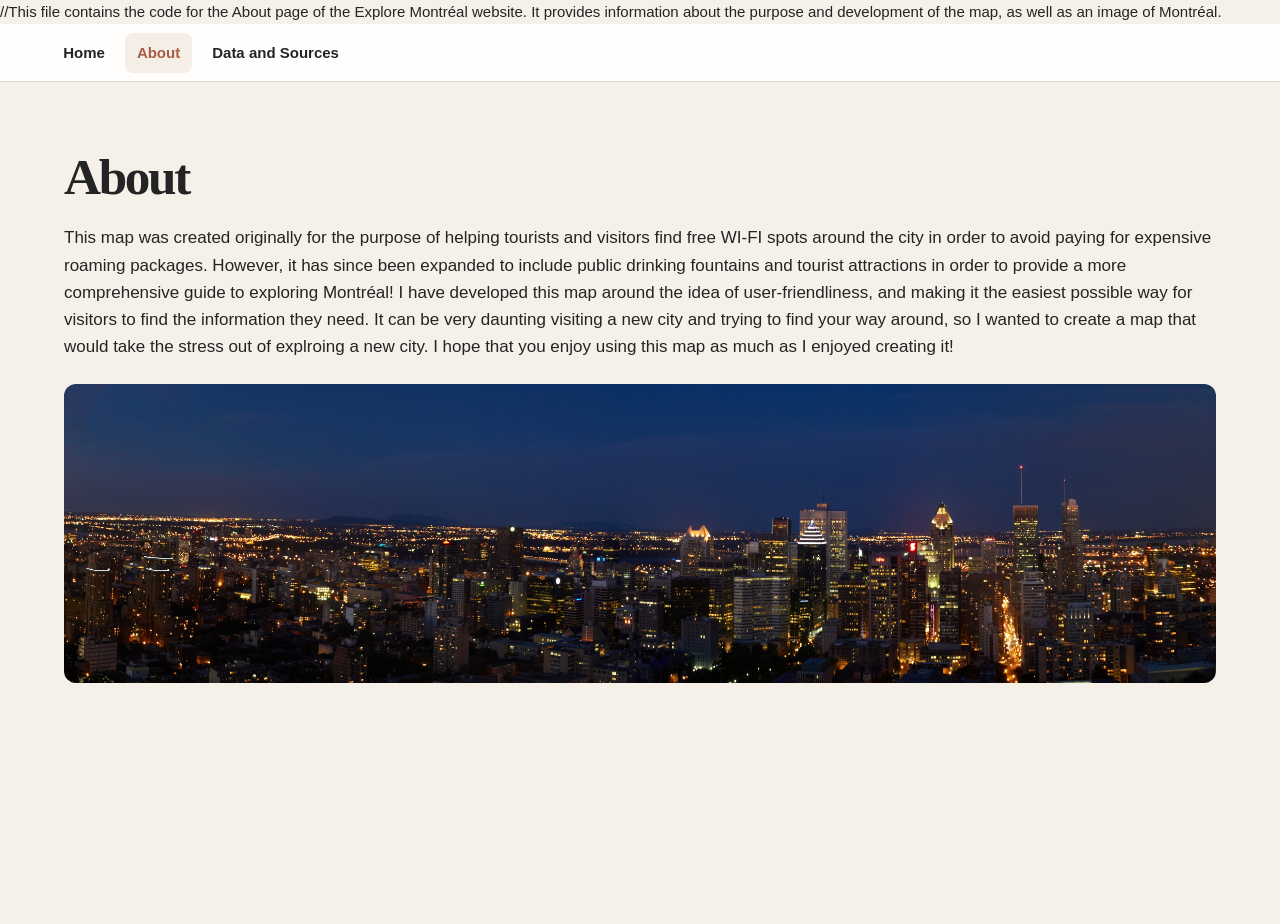
<file: Site/about.html>
//This file contains the code for the About page of the Explore Montréal website. It provides information about the
purpose and development of the map, as well as an image of Montréal.
<!doctype html>
<html lang="en">

<head>
    <meta charset="utf-8">
    <meta name="viewport" content="width=device-width, initial-scale=1">
    <title>About | Explore Montréal</title>
    <link rel="stylesheet" href="style.css">
</head>

<body>
    <nav class="site-navigation" aria-label="Main navigation">
        <a href="index.html">Home</a>
        <a href="about.html" aria-current="page">About</a>
        <a href="data-and-sources.html">Data and Sources</a>
    </nav>
    <main class="simple-page about-page">
        <h1>About</h1>
        <p>This map was created originally for the purpose of helping tourists and visitors find free WI-FI spots around
            the city in order to avoid paying for expensive roaming packages.
            However, it has since been expanded to include public drinking fountains and tourist attractions in order to
            provide a more comprehensive guide to exploring Montréal!
            I have developed this map around the idea of user-friendliness, and making it the easiest possible way for
            visitors to find the information they need. It can be very daunting visiting a new city and trying to find
            your way around, so I wanted to create a map that would take the stress out of explroing a new city.
            I hope that you enjoy using this map as much as I enjoyed creating it!
        </p>
        <img class="about-image" src="../Images/montreal.jpg" alt="A view of Montréal">
    </main>
</body>

</html>
</file>
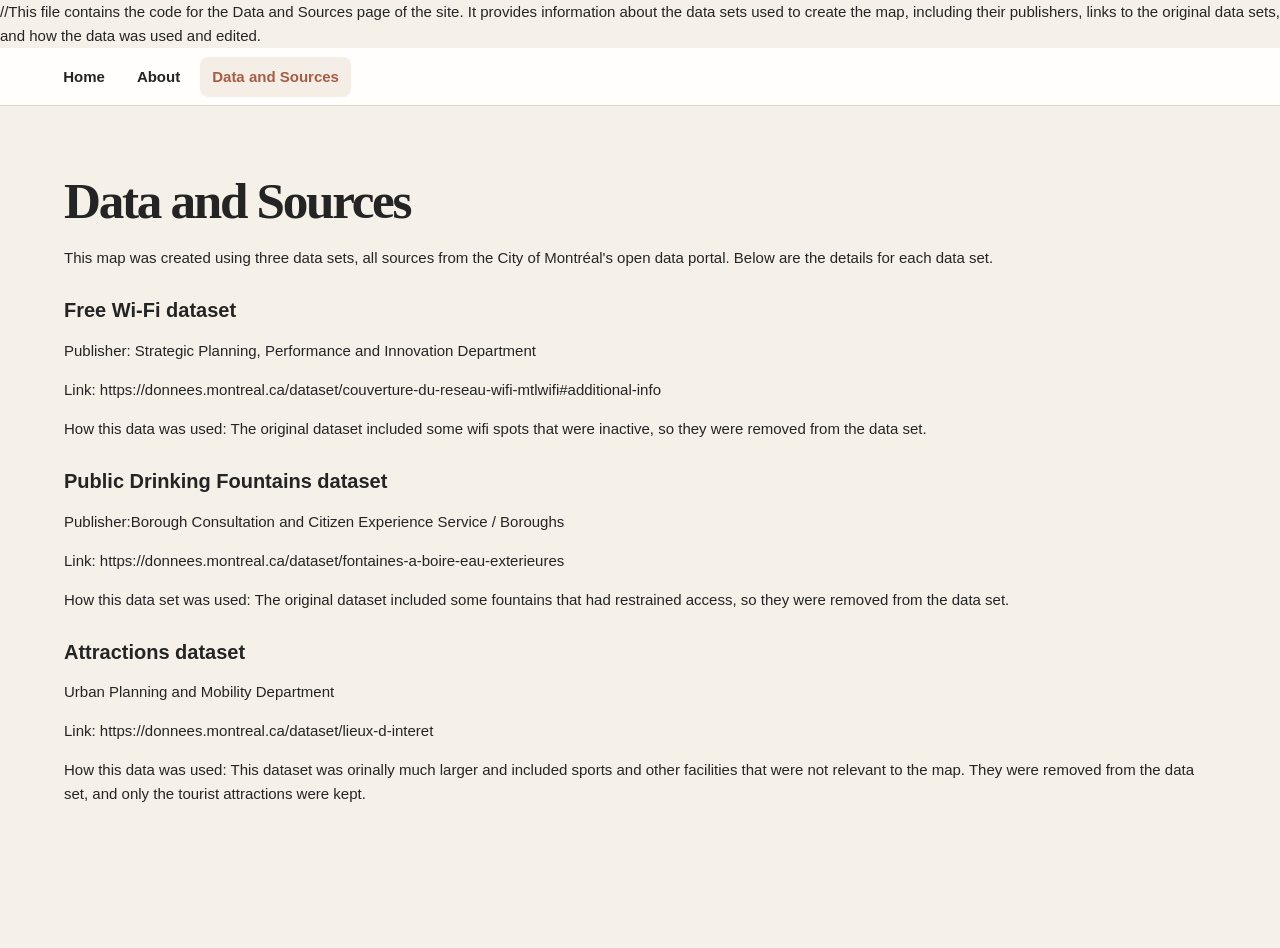
<file: Site/data-and-sources.html>
//This file contains the code for the Data and Sources page of the site. It provides information about the data sets
used to create the map, including their publishers, links to the original data sets, and how the data was used and
edited.
<!doctype html>
<html lang="en">

<head>
    <meta charset="utf-8">
    <meta name="viewport" content="width=device-width, initial-scale=1">
    <title>Data and Sources | Explore Montréal</title>
    <link rel="stylesheet" href="style.css">
</head>

<body>
    <nav class="site-navigation" aria-label="Main navigation">
        <a href="index.html">Home</a>
        <a href="about.html">About</a>
        <a href="data-and-sources.html" aria-current="page">Data and Sources</a>
    </nav>
    <main class="simple-page">
        <h1>Data and Sources</h1>
        <p>This map was created using three data sets, all sources from the City of Montréal's open data portal. Below
            are the details for each data set.</p>
        <h2>Free Wi-Fi dataset</h2>
        <p>Publisher: Strategic Planning, Performance and Innovation Department</p>
        <p>Link: https://donnees.montreal.ca/dataset/couverture-du-reseau-wifi-mtlwifi#additional-info</p>
        <p>How this data was used: The original dataset included some wifi spots that were inactive, so they were
            removed from the data set.</p>
        <p> </p>

        <h2>Public Drinking Fountains dataset</h2>
        <p>Publisher:Borough Consultation and Citizen Experience Service / Boroughs</p>
        <p>Link: https://donnees.montreal.ca/dataset/fontaines-a-boire-eau-exterieures</p>
        <p>How this data set was used: The original dataset included some fountains that had restrained access, so they
            were removed from the data set.</p>
        <p> </p>
        <h2> Attractions dataset</h2>
        <p>Urban Planning and Mobility Department
        <p>Link: https://donnees.montreal.ca/dataset/lieux-d-interet</p>
        <P>How this data was used: This dataset was orinally much larger and included sports and other facilities that
            were not relevant to the map.
            They were removed from the data set, and only the tourist attractions were kept.
        </P>

        </p>
    </main>
</body>

</html>
</file>
<file: Site/style.css>
/*style.css handles the styling of the wesbite, including the colors, fonts, headings, etc...*/

:root {
    --accent: #1F2D5A;
    /* your one colour: change it here only */
    --text: #1b1f2a;
    --muted: #5b6477;
}

body {
    margin: 0;
    font-family: Arial, Helvetica, sans-serif;
    font-size: 17px;
    line-height: 1.5;
    color: var(--text);
    background-color: #91c2f3
}

.page {
    display: grid;
    grid-template-columns: minmax(280px, 1fr) 2fr;
    /* story, then a wider map */
    gap: 24px;
    max-width: 1300px;
    margin: 0 auto;
    padding: 16px;
}

h1,
h2 {
    color: var(--accent);
    line-height: 1.2;
}

h1 {
    font-size: 30px;
    margin-top: 0;
}

h2 {
    font-size: 20px;
    margin-top: 28px;
}

.lede {
    font-size: 19px;
}

#status {
    color: var(--muted);
    font-size: 15px;
}

#location-search {
    position: relative;
}

#location-query {
    box-sizing: border-box;
    width: 100%;
    padding: 8px;
    font: inherit;
}

.search-suggestions:not([hidden]) {
    position: absolute;
    z-index: 2;
    top: 100%;
    right: 0;
    left: 0;
    max-height: 240px;
    overflow-y: auto;
    border: 1px solid #8792a2;
    border-radius: 4px;
    background: #ffffff;
    box-shadow: 0 3px 8px rgb(0 0 0 / 20%);
}

.search-suggestion-row {
    display: flex;
    align-items: stretch;
    border-bottom: 1px solid #e2e5e9;
}

.search-suggestion-row:last-child {
    border-bottom: 0;
}

.search-suggestion-row button {
    min-height: 42px;
    border: 0;
    background: #ffffff;
    color: var(--text);
    font: inherit;
    cursor: pointer;
}

.search-suggestion-row .suggestion-select {
    flex: 1;
    min-width: 0;
    padding: 8px 10px;
    overflow: hidden;
    text-align: left;
    text-overflow: ellipsis;
    white-space: nowrap;
}

.search-suggestion-row .suggestion-favorite {
    width: 44px;
    flex: 0 0 44px;
    color: var(--accent);
    font-size: 24px;
}

.search-suggestion-row button:hover,
.search-suggestion-row button:focus-visible {
    background: #e8eef8;
    outline: none;
}

.search-suggestion-row .suggestion-favorite:disabled {
    cursor: default;
}

.search-suggestion-row .suggestion-favorite:disabled:hover {
    background: #ffffff;
}

.favorites {
    margin: 14px 0 20px;
    padding: 14px;
    border: 1px solid var(--border);
    border-radius: 12px;
    background: var(--surface);
}

.favorites h2 {
    margin: 0 0 4px;
    font-size: 16px;
}

#favorites-status {
    margin: 0 0 10px;
    color: var(--muted);
    font-size: 13px;
}

.favorite-remove,
.favorite-visit {
    min-height: 36px;
    border: 1px solid var(--border);
    border-radius: 7px;
    background: var(--surface);
    color: var(--text);
    font: inherit;
    cursor: pointer;
}

.favorites-list {
    display: grid;
    gap: 6px;
    margin: 10px 0 0;
    padding: 0;
    list-style: none;
}

.favorites-list li {
    display: flex;
    align-items: center;
    gap: 6px;
}

.favorite-visit {
    flex: 1;
    min-width: 0;
    padding: 5px 8px;
    overflow: hidden;
    text-align: left;
    text-overflow: ellipsis;
    white-space: nowrap;
}

.favorite-remove {
    padding: 5px 8px;
    color: var(--muted);
}

.favorite-map-marker {
    width: 32px;
    height: 36px;
    border: 0;
    background: transparent;
    color: var(--favorite-color);
    font: 23px/1 Arial, Helvetica, sans-serif;
    text-shadow: 0 1px 3px #ffffff, 0 1px 5px rgb(0 0 0 / 65%);
    cursor: pointer;
}

.favorite-visit:focus-visible,
.favorite-remove:focus-visible,
.favorite-map-marker:focus-visible {
    outline: 3px solid #facc15;
    outline-offset: 2px;
}

a {
    color: var(--accent);
}

#map {
    height: calc(100vh - 32px);
    /* the map needs a height, or it is invisible */
    min-height: 420px;
    position: sticky;
    top: 16px;
    border-radius: 8px;
    overflow: hidden;
}

.map-point-single,
.map-point-cluster {
    display: grid;
    place-items: center;
    padding: 0;
    border: 2px solid #ffffff;
    border-radius: 50%;
    background: var(--cluster-color);
    color: #ffffff;
    font: 700 12px/1 Arial, Helvetica, sans-serif;
    cursor: pointer;
    box-shadow: 0 1px 4px rgb(0 0 0 / 45%);
}

.map-point-single {
    width: 30px;
    height: 30px;
    border: 0;
    background: transparent;
    box-shadow: none;
}

.map-point-single img {
    display: block;
    width: 20px;
    height: 20px;
    object-fit: contain;
    filter: drop-shadow(0 1px 2px rgb(0 0 0 / 35%));
}

.map-point-cluster {
    min-width: 30px;
    height: 30px;
    padding: 0 5px;
}

.map-point-single:focus-visible,
.map-point-cluster:focus-visible {
    outline: 3px solid #facc15;
    outline-offset: 2px;
}

@media (max-width: 800px) {
    .page {
        grid-template-columns: 1fr;
    }

    /* one column on a phone: story, then map */
    #map {
        height: 70vh;
        position: static;
    }
}

.legend {
    background: #4937e9;
    padding: 6px 10px;
    border-radius: 6px;
    line-height: 1.6;
    font-size: 14px;
}

.legend span {
    display: inline-block;
    width: 10px;
    height: 10px;
    border-radius: 50%;
    margin-right: 6px;
}

/* Editorial sidebar and map layout */
:root {
    --background: #F5F1E9;
    --surface: #FFFEFC;
    --text: #242424;
    --muted: #77736C;
    --accent: #A65D43;
    --border: #DDD6CA;
}

* {
    box-sizing: border-box;
}

body {
    font-family: Inter, ui-sans-serif, -apple-system, BlinkMacSystemFont, "Segoe UI", sans-serif;
    font-size: 15px;
    line-height: 1.6;
    color: var(--text);
    background: var(--background);
    overflow: hidden;
}

.page {
    grid-template-columns: minmax(360px, 35fr) minmax(0, 65fr);
    gap: 0;
    width: 100%;
    max-width: none;
    height: 100vh;
    height: 100dvh;
    margin: 0;
    padding: 14px;
}

.story {
    min-width: 0;
    overflow-y: auto;
    overscroll-behavior: contain;
    padding: 26px clamp(22px, 3vw, 46px) 32px clamp(18px, 2.5vw, 38px);
    scrollbar-color: #c9bdae transparent;
}

.intro {
    margin-bottom: 24px;
}

.eyebrow {
    margin: 0 0 12px;
    color: var(--accent);
    font-size: 11px;
    font-weight: 750;
    letter-spacing: .16em;
}

h1,
h2 {
    color: var(--text);
    line-height: 1.2;
}

h1 {
    margin: 0;
    font-family: Georgia, "Times New Roman", serif;
    font-size: clamp(36px, 4vw, 54px);
    font-weight: 500;
    letter-spacing: -.045em;
}

.lede {
    max-width: 34ch;
    margin: 12px 0 0;
    color: var(--muted);
    font-size: 17px;
    line-height: 1.55;
}

.info-section {
    padding: 20px 0;
    border-top: 1px solid var(--border);
}

.info-section h2 {
    margin: 0 0 10px;
    font-size: 17px;
    font-weight: 700;
    letter-spacing: -.015em;
}

.info-section p {
    margin: 0 0 10px;
    color: #55514b;
}

.info-section p:last-child {
    margin-bottom: 0;
}

#location-search {
    position: relative;
    display: grid;
    grid-template-columns: minmax(0, 1fr) auto;
    gap: 8px;
    padding: 12px;
    border: 1px solid var(--border);
    border-radius: 12px;
    background: var(--surface);
    box-shadow: 0 5px 16px rgb(52 43 32 / 6%);
}

#location-search label {
    grid-column: 1 / -1;
    color: var(--muted);
    font-size: 12px;
    font-weight: 650;
}

#location-query {
    width: 100%;
    min-width: 0;
    padding: 10px 12px;
    border: 1px solid var(--border);
    border-radius: 8px;
    outline-color: var(--accent);
    background: #fff;
    color: var(--text);
    font: inherit;
}

#location-search>button[type="submit"] {
    padding: 9px 14px;
    border: 0;
    border-radius: 8px;
    background: var(--accent);
    color: #fff;
    font: inherit;
    font-weight: 700;
    cursor: pointer;
}

#location-search>button[type="submit"]:hover {
    background: #874832;
}

#search-status,
.data-status {
    min-height: 1.4em;
    margin: 5px 2px 0;
    color: var(--muted);
    font-size: 12px;
}

.data-status {
    margin: 8px 2px 18px;
}

.search-suggestions:not([hidden]) {
    position: absolute;
    z-index: 5;
    top: calc(100% - 12px);
    right: 12px;
    left: 12px;
    max-height: 240px;
    overflow-y: auto;
    border: 1px solid var(--border);
    border-radius: 9px;
    background: var(--surface);
    box-shadow: 0 8px 24px rgb(36 36 36 / 16%);
}

.search-suggestions button {
    padding: 10px 12px;
    border-bottom-color: #eee9e1;
    background: var(--surface);
}

.search-suggestions button:hover,
.search-suggestions button:focus-visible {
    background: #f5eee7;
}

.layer-list,
.source-list {
    margin: 0;
    padding: 0;
    list-style: none;
}

.layer-list {
    display: grid;
    gap: 13px;
    margin-top: 15px;
}

.layer-list li {
    display: flex;
    align-items: flex-start;
    gap: 12px;
}

.layer-list strong,
.layer-list small {
    display: block;
}

.layer-list strong {
    font-size: 14px;
}

.layer-list small {
    color: var(--muted);
    font-size: 12px;
}

.layer-dot {
    flex: 0 0 12px;
    width: 12px;
    height: 12px;
    margin-top: 5px;
    border: 2px solid #fff;
    border-radius: 50%;
    box-shadow: 0 0 0 1px rgb(0 0 0 / 12%);
}

.wifi-dot {
    background: #111827;
}

.fountain-dot {
    background: #2563eb;
}

.attraction-dot {
    background: #dc2626;
}

.source-list {
    display: grid;
    gap: 7px;
    margin-top: 12px;
}

a {
    color: #874832;
    text-decoration-thickness: 1px;
    text-underline-offset: 3px;
}

a:hover {
    color: var(--accent);
}

.credit {
    margin-top: 16px !important;
    color: var(--muted) !important;
    font-size: 12px;
}

#map {
    position: relative;
    width: 100%;
    height: 100%;
    min-width: 0;
    min-height: 0;
    border: 1px solid rgb(85 72 56 / 10%);
    border-radius: 14px;
    box-shadow: 0 8px 28px rgb(52 43 32 / 10%);
}

.maplibregl-ctrl-group {
    overflow: hidden;
    border: 1px solid var(--border) !important;
    border-radius: 9px !important;
    box-shadow: 0 3px 12px rgb(36 36 36 / 12%) !important;
}

.maplibregl-popup-content {
    padding: 14px 16px;
    border-radius: 10px;
    color: var(--text);
    font: 14px/1.5 Inter, ui-sans-serif, -apple-system, BlinkMacSystemFont, "Segoe UI", sans-serif;
    box-shadow: 0 5px 20px rgb(36 36 36 / 18%);
}

.maplibregl-popup-close-button {
    padding: 5px 8px;
    color: var(--muted);
    font-size: 18px;
}

@media (max-width: 800px) {
    body {
        overflow: auto;
    }

    .page {
        grid-template-columns: minmax(0, 1fr);
        grid-template-rows: minmax(0, 48dvh) minmax(420px, 1fr);
        height: auto;
        min-height: 100dvh;
        padding: 10px;
    }

    .story {
        max-height: 48dvh;
        padding: 22px 18px;
        border-radius: 12px;
        background: var(--background);
    }

    #map {
        height: 58dvh;
        min-height: 420px;
    }
}

@media (max-width: 420px) {
    .page {
        grid-template-rows: minmax(0, 52dvh) minmax(390px, 1fr);
    }

    .story {
        max-height: 52dvh;
        padding-right: 14px;
        padding-left: 14px;
    }

    #map {
        min-height: 390px;
    }
}

/* Full-map layout: search above the map, project information below it. */
body {
    overflow: auto;
}

.site-navigation {
    display: flex;
    align-items: center;
    gap: 8px;
    min-height: 58px;
    padding: 8px clamp(20px, 4vw, 56px);
    border-bottom: 1px solid var(--border);
    background: var(--surface);
}

.site-navigation a {
    display: inline-flex;
    align-items: center;
    min-height: 40px;
    padding: 7px 12px;
    border-radius: 8px;
    color: var(--text);
    font-weight: 650;
    text-decoration: none;
}

.site-navigation a:hover,
.site-navigation a:focus-visible,
.site-navigation a[aria-current="page"] {
    background: #f5eee7;
    color: var(--accent);
}

.site-navigation a:focus-visible {
    outline: 2px solid var(--accent);
    outline-offset: 2px;
}

.simple-page {
    width: min(100%, 1600px);
    min-height: calc(100vh - 58px);
    margin: 0 auto;
    padding: clamp(24px, 5vw, 64px);
}

.simple-page h1 {
    margin: 0;
}

/* Change the font size of paragraphs on the About page */
.about-page p {
    font-size: 17px;
}

/* Image on the About page */
.about-image {
    display: block;
    width: min(100%, 1300px);
    height: auto;
    margin-top: 24px;
    border-radius: 12px;
}

.map-page {
    width: min(100%, 1600px);
    margin: 0 auto;
    padding: clamp(20px, 4vw, 56px);
}

.intro {
    margin-bottom: 22px;
}

h1 {
    font-weight: 700;
}

.lede {
    max-width: 58ch;
}

#location-search {
    width: 100%;
    margin: 0;
}

#search-status,
.data-status {
    margin-left: 12px;
    min-height: 0;
    margin-top: 0;
    margin-bottom: 0;
}

.data-status {
    margin-bottom: 12px;
}

.map-frame {
    position: relative;
    width: 100%;
    height: min(68vh, 760px);
    min-height: 480px;
    margin-top: 32px;
}

.map-frame+.favorites {
    margin-top: 32px;
}

#map {
    height: 100%;
    min-height: 0;
}

.map-layers-control {
    position: absolute;
    z-index: 4;
    top: 14px;
    left: 14px;
    width: min(300px, calc(100% - 28px));
}

#layers-toggle {
    display: flex;
    align-items: center;
    justify-content: space-between;
    gap: 18px;
    min-height: 42px;
    padding: 9px 13px;
    border: 1px solid var(--border);
    border-radius: 9px;
    background: var(--surface);
    color: var(--text);
    font: inherit;
    font-weight: 700;
    text-align: left;
    cursor: pointer;
    box-shadow: 0 3px 12px rgb(36 36 36 / 12%);
}

#layers-toggle:hover,
#layers-toggle:focus-visible {
    background: #f5eee7;
    outline: 2px solid var(--accent);
    outline-offset: 2px;
}

#layers-toggle span {
    color: var(--accent);
    font-size: 18px;
    transition: transform 160ms ease;
}

#layers-toggle[aria-expanded="true"] span {
    transform: rotate(180deg);
}

.layers-panel:not([hidden]) {
    margin-top: 8px;
    padding: 14px 16px 16px;
    border: 1px solid var(--border);
    border-radius: 10px;
    background: var(--surface);
    box-shadow: 0 6px 20px rgb(36 36 36 / 16%);
}

.layers-panel h2 {
    margin: 0;
    font-size: 15px;
}

.layers-panel .layer-list {
    gap: 11px;
    margin-top: 12px;
}

.map-information {
    display: grid;
    grid-template-columns: repeat(2, minmax(0, 1fr));
    column-gap: clamp(28px, 6vw, 88px);
    margin-top: 28px;
}

.map-information .info-section {
    padding: 22px 0;
}

.map-information .sources {
    grid-column: 1 / -1;
}

@media (max-width: 800px) {
    .site-navigation {
        gap: 2px;
        padding-right: 12px;
        padding-left: 12px;
    }

    .site-navigation a {
        padding-right: 9px;
        padding-left: 9px;
        font-size: 14px;
    }

    .map-page {
        padding: 22px 18px;
    }

    .map-frame {
        height: 62vh;
        min-height: 430px;
    }

    .map-information {
        grid-template-columns: minmax(0, 1fr);
        column-gap: 0;
        margin-top: 18px;
    }

    .map-information .sources {
        grid-column: auto;
    }
}

@media (max-width: 480px) {
    .map-page {
        padding: 18px 14px;
    }

    .map-frame {
        height: 58vh;
        min-height: 380px;
    }

    .map-layers-control {
        top: 10px;
        left: 10px;
        width: min(270px, calc(100% - 20px));
    }
}

.layer-description {
    flex: 1;
}

.layer-checkbox {
    flex: 0 0 auto;
    width: 18px;
    height: 18px;
    margin: 3px 0 0 auto;
    accent-color: var(--accent);
    cursor: pointer;
}
</file>
